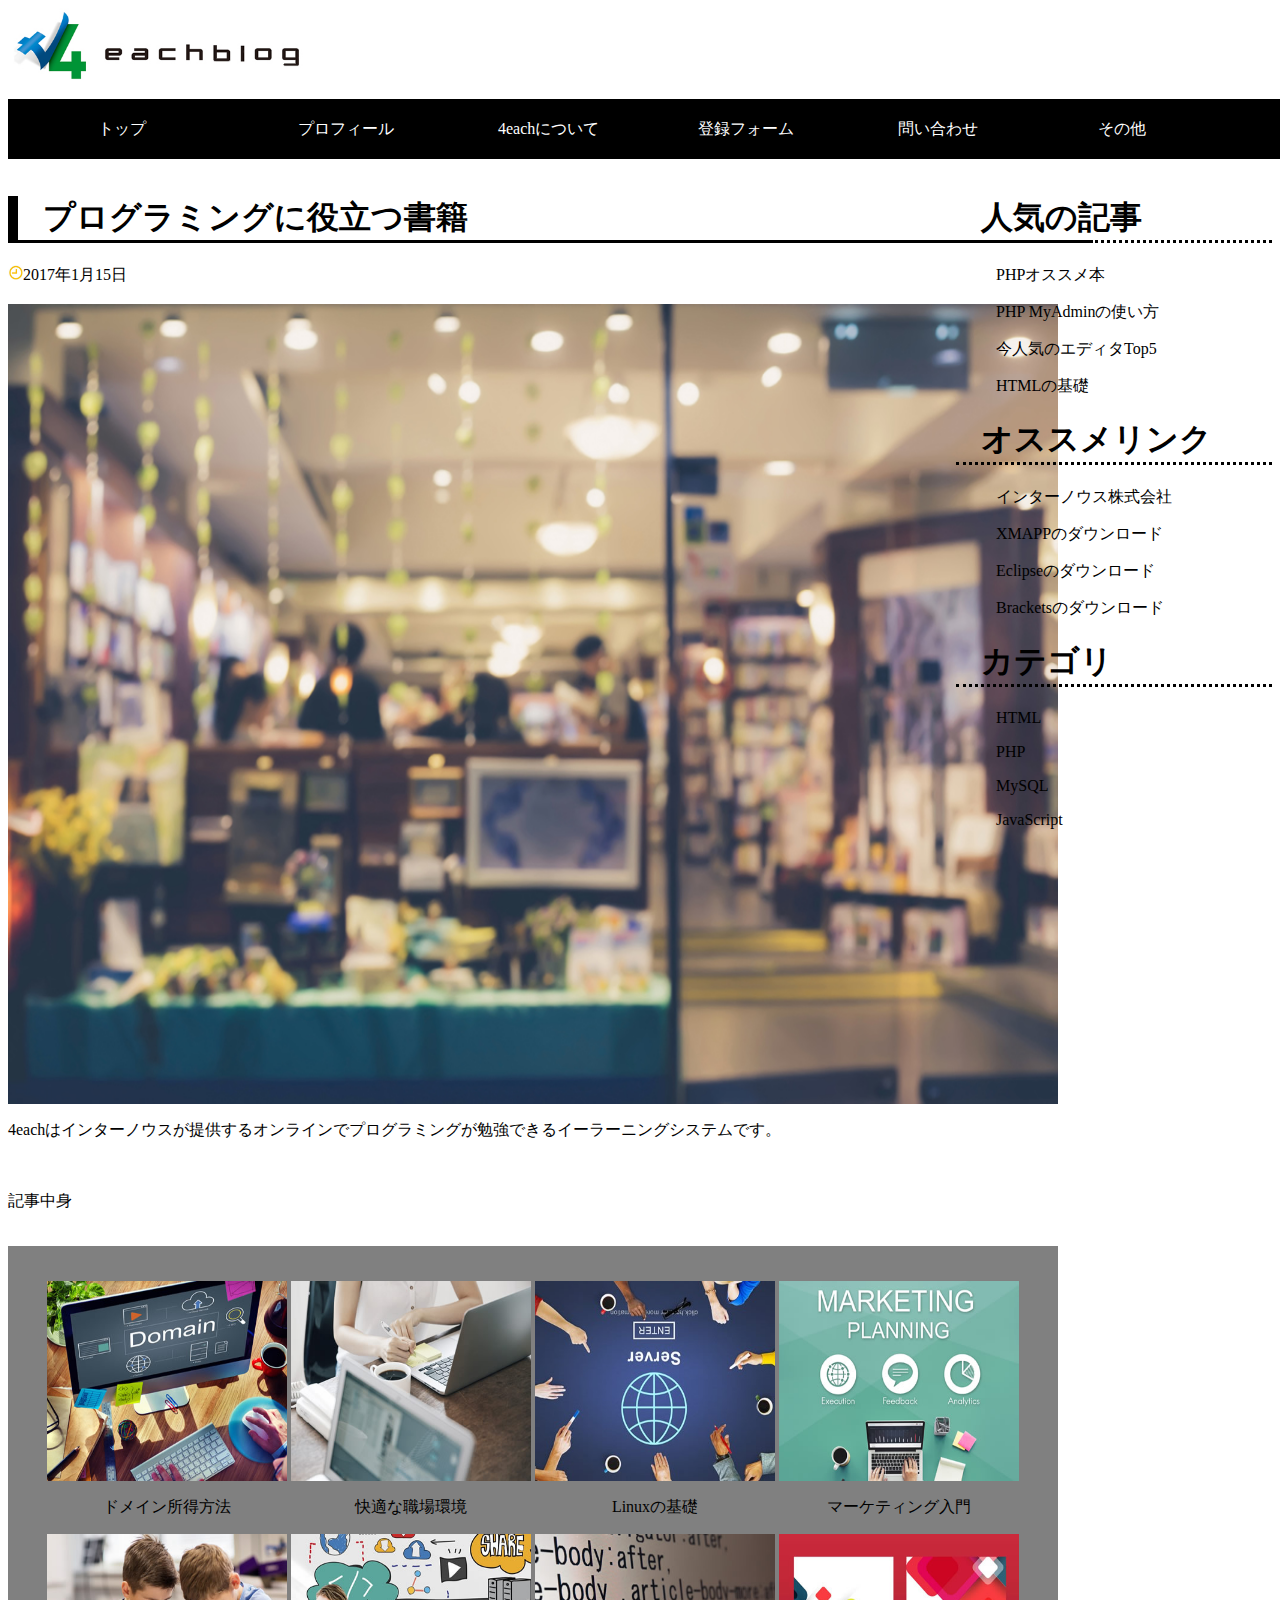
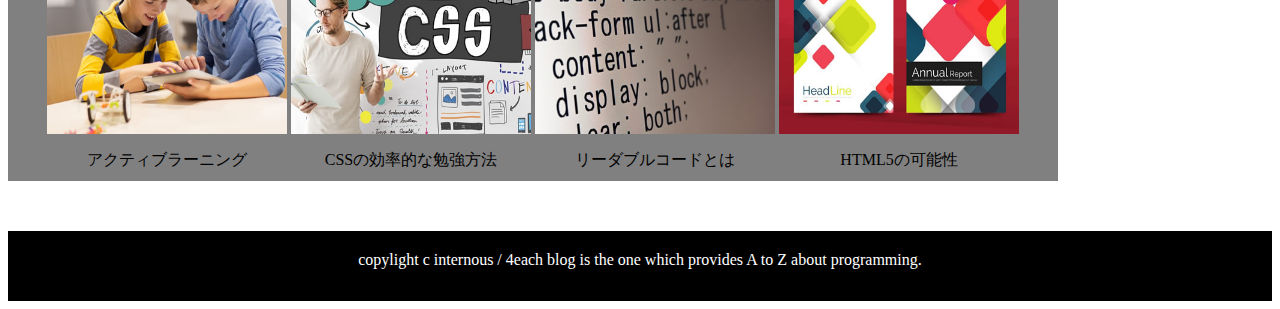
<file: 【演習】4eachblog/【演習】4eachblog/4eachblog/index.html>
<IDOCTYPE html>
  <html lang="ja">
    <head>
      <meta charset="UTF-8">
      <title>4eachblog</title>
      <link rel="stylesheet" type="text/css" href="style.css">
    </head>
    
      
    <body>
      <img src="4eachblog_logo.jpg">  
      <header>
      <ul>
        <li>トップ</li>
        <li>プロフィール</li>
        <li>4eachについて</li>
        <li>登録フォーム</li>
        <li>問い合わせ</li>
        <li>その他</li>
      </ul>
      </header>
      <main>
        <div class="left">
        <h1>プログラミングに役立つ書籍</h1>
          <div class="time">
            <img src="time.jpeg">2017年1月15日
          </div>
          <br>
          <div class="bookstore">
          <img src="bookstore.jpg">
            <p>4eachはインターノウスが提供するオンラインでプログラミングが勉強できるイーラーニングシステムです。</p>
          </div>
          <br>
          <p>記事中身</p>
          <br>
          <div class="box">
            <div class="box_img">
              <img src="pic1.jpg">
              <p>ドメイン所得方法</p>
            </div>
            <div class="box_img">
              <img src="pic2.jpg">
              <p>快適な職場環境</p>
            </div>
            <div class="box_img">
              <img src="pic3.jpg">
              <p>Linuxの基礎</p>
            </div>
            <div class="box_img">
              <img src="pic4.jpg">
              <p>マーケティング入門</p>
            </div>  
            <div class="box_img">
              <img src="pic5.jpg">
              <p>アクティブラーニング</p>
            </div>  
            <div class="box_img">
              <img src="pic6.jpg">
              <p>CSSの効率的な勉強方法</p>
            </div> 
            <div class="box_img">
              <img src="pic7.jpg">
              <p>リーダブルコードとは</p>
            </div>
            <div class="box_img">
              <img src="pic8.jpg">
              <p>HTML5の可能性</p>
            </div>
          </div>
        </div>
        <div class="right">
          <h1>人気の記事</h1>
          <ul>
            <p>PHPオススメ本</p>
            <p>PHP MyAdminの使い方</p>
            <p>今人気のエディタTop5</p>
            <p>HTMLの基礎</p>
          </ul>
          <h1>オススメリンク</h1>
          <ul>
            <p>インターノウス株式会社</p>
            <p>XMAPPのダウンロード</p>
            <p>Eclipseのダウンロード</p>
            <p>Bracketsのダウンロード</p>
          </ul> 
          <h1>カテゴリ</h1>
          <ul>
            <p>HTML</p>
            <p>PHP</p>
            <p>MySQL</p>
            <p>JavaScript</p>
          </ul>
        </div>
      </main>
      <footer>
       copylight c internous / 4each blog is the one which provides A to Z about programming.
      </footer>
    </body>
</file>
<file: 【演習】4eachblog/【演習】4eachblog/4eachblog/style.css>
img{
    width:300px;
}
header ul{
          width:100%;
          height:60px;
          background-color:black;
}
header ul li{         
              padding-top:20px;
              padding-left:50px;
              list-style:none;
              float:left;
              color:white;
              width:150px;
}
main{
      clear:both;
}
main .left{
            float:left;
            width:75%;
}
main .left h1{
          padding-left:25px;
          border-left:10px solid black;
          border-bottom:3px solid black;
          width:1050px;
}
main .left .time img{
                      width:15px;
                      height:15px;
}
main .left .bookstore img{
                          width:1050px;
                          height:800px;
}
main .left .box{
                text-align: center;
                width:1050px;
                height:500px;
                background-color:gray;
                padding-top:35px;
                margin-bottom:50px;
}
main .left .box img{
                    width:240px;
                    height:200px;
}     
main .left .box .box_img{
                          display:inline-block;
                          text-align: center;
}
main .right{
            float:right;
            width:25%;
}
main .right h1{
                padding-left:25px;
                border-bottom:3px dotted black;
}
footer{
        clear:both;
        width:100%;
        height:50px;
        padding-top:20px;
        background-color: black;
        color:white;
        text-align: center;
}
</file>
